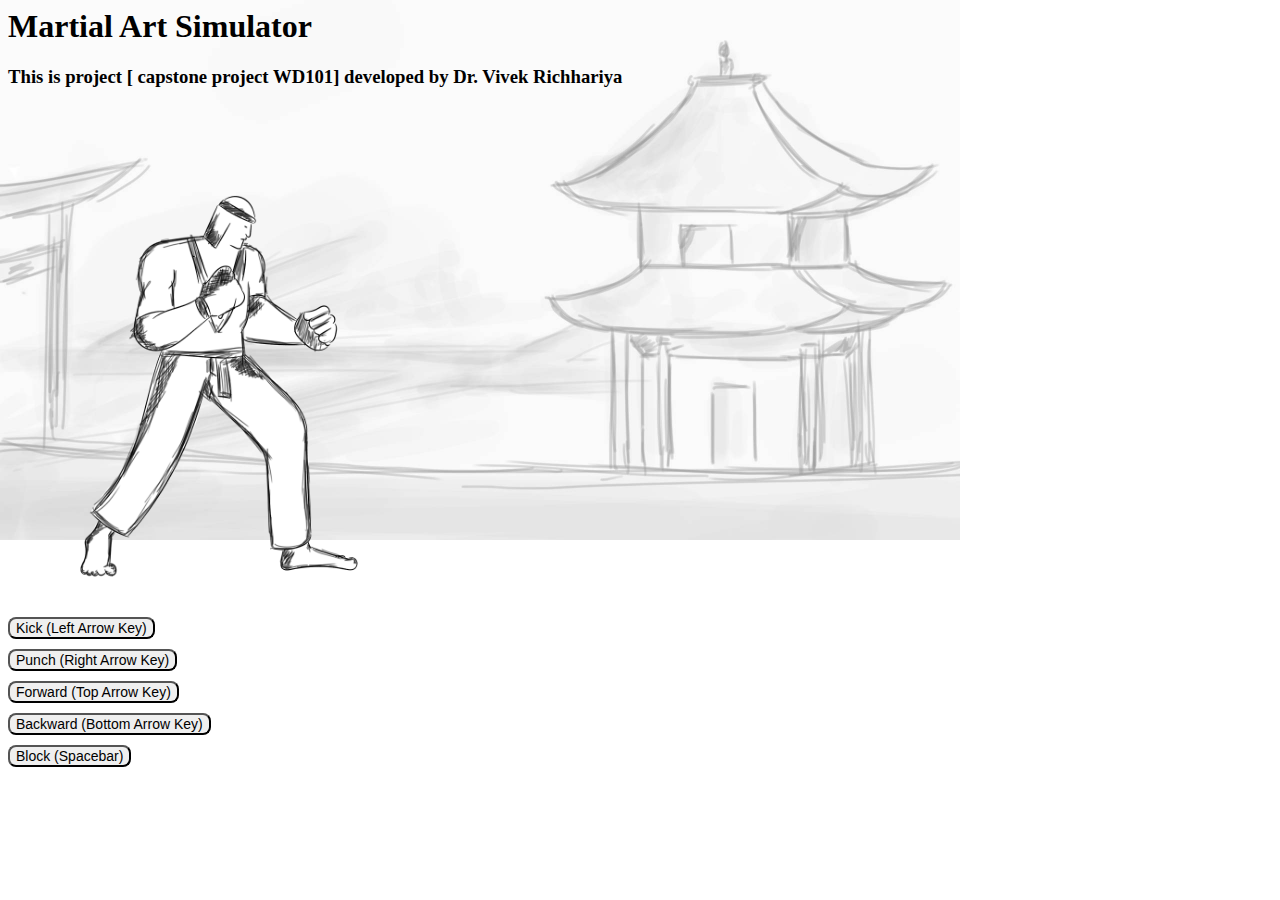
<file: martial_art_html.html>
<link rel="stylesheet" href="martial_art_vivek.css">

</head><body>
  <h1>Martial Art Simulator</h1>
  <p> <h3> This is project [ capstone project WD101] developed by <b>  Dr. Vivek Richhariya </b> </h3></p>

  <canvas id="my-canvas" width="500" height="500" style ="border:2px soild red"></canvas>
  <div>
    <button class="kick" id="kick">Kick (Left Arrow Key)</button>
    <div><button class="punch" id="punch">Punch (Right Arrow Key)</button></div>  <div>
      <button class="forward" id="forward">Forward (Top Arrow Key)</button>
    </div>
    <div>
      <button class="backward" id="backward">
        Backward (Bottom Arrow Key)
      </button>
    </div>
    <div><button class="block" id="block">Block (Spacebar)</button></div>
  </div>
  <div class="backgroundImage"></div>

<script type="text/javascript" src="martial_art_vivek.js"></script>
</body></html>
</file>
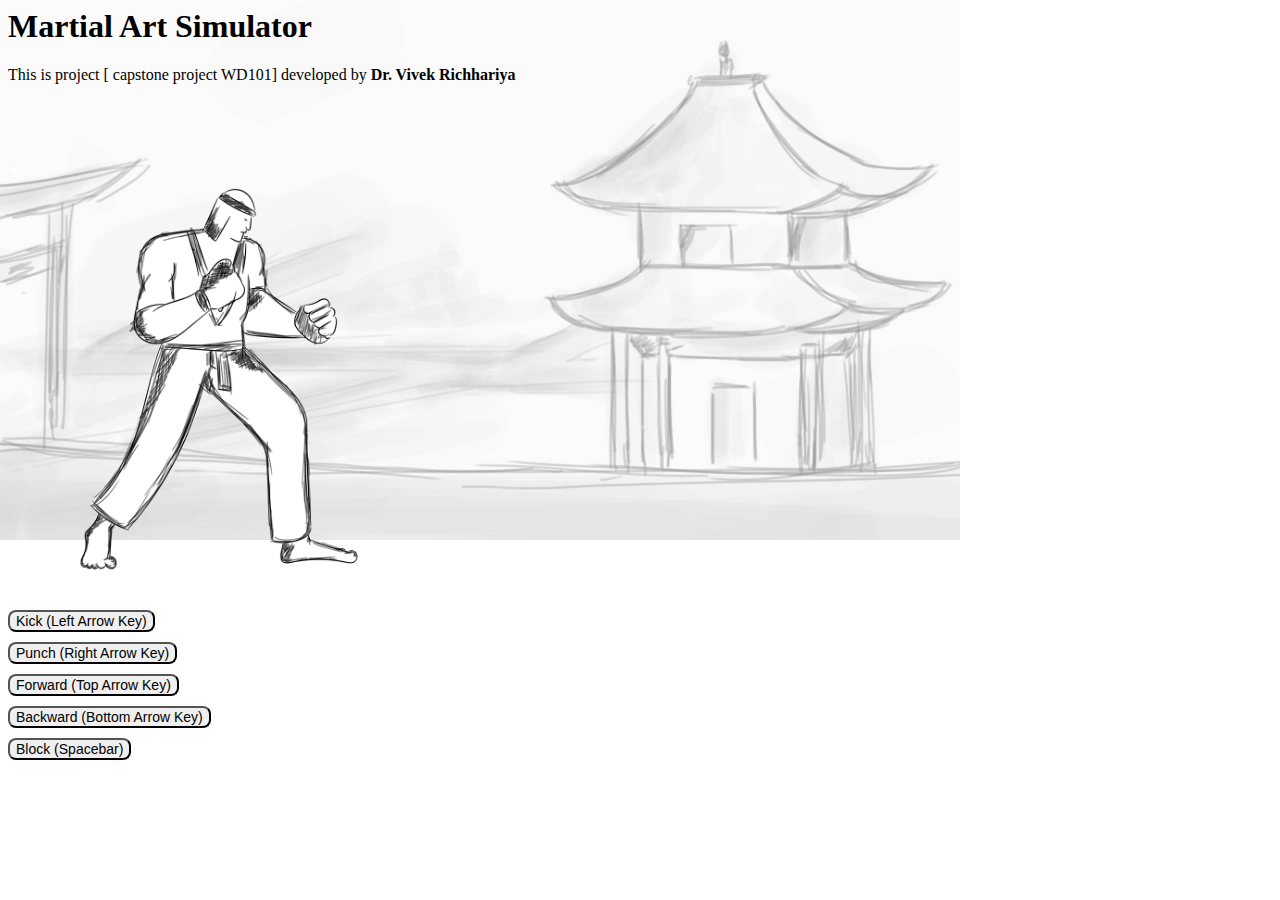
<file: martialart.html>
<link rel="stylesheet" href="martial_art_vivek.css">

</head><body>
  <h1>Martial Art Simulator</h1>
  <p>This is project [ capstone project WD101] developed by <b>  Dr. Vivek Richhariya </b></p>

  <canvas id="my-canvas" width="500" height="500" style ="border:2px soild red"></canvas>
  <div>
    <button class="kick" id="kick">Kick (Left Arrow Key)</button>
    <div><button class="punch" id="punch">Punch (Right Arrow Key)</button></div>  <div>
      <button class="forward" id="forward">Forward (Top Arrow Key)</button>
    </div>
    <div>
      <button class="backward" id="backward">
        Backward (Bottom Arrow Key)
      </button>
    </div>
    <div><button class="block" id="block">Block (Spacebar)</button></div>
  </div>
  <div class="backgroundImage"></div>

<script type="text/javascript" src="martial_art_vivek.js"></script>
</body></html>
</file>
<file: martial_art_vivek.css>
.my-heading{
    background-color: charteruse;
    text-decoration: underline;
  }
  
.emphasis{
    font-style: italic;
}

.fa {
  padding: 10px;
  font-size: 20px;
  width: 20px;
  text-align: center;
  text-decoration: none;
  margin: 5px 2px;
  border-radius: 50%;
  position: relative;
}

.fa:hover {
  opacity: 0.7;
}

.fa-linkedin {
  background: #007bb5;
  color: white;
}

/*h1 {
  font-family: monospace; 
  font-size:24px;
  text-align: left;
}


h2 {
  font-family: monospace; 
  font-size: 20px;
  text-align: center;
} 
*/

body {
  background-image:
  url('images/background.jpg');
  background-repeat: no-repeat;
  background-attachment: scroll;
  background-size: 75%;
}

.kick {
  border-radius: 8px;
  font-size: 14px;
  transition-duration: 0.4s;
  /*font-family: monospace; */
  position: relative;
  margin-top: 10px;
}

.kick:hover {
  background-color: #4CAF50;
  color: white;
}

.punch {
  border-radius: 8px;
  font-size: 14px;
  transition-duration: 0.4s;
  /*font-family: monospace; */
  position: relative;
  margin-top: 10px;
}

.punch:hover {
  background-color: #f5870a;
  color: white;
}

.forward {
  border-radius: 8px;
  font-size: 14px;
  transition-duration: 0.4s;
  /*font-family: monospace; */
  position: relative;
  margin-top: 10px;
}

.forward:hover {
  background-color: #0a68f5;
  color: white;
}

.backward {
  border-radius: 8px;
  font-size: 14px;
  transition-duration: 0.4s;
  /*font-family: monospace; */
  position: relative;
  margin-top: 10px;
}

.backward:hover {
  background-color: #2d0af5;
  color: white;
}

.block {
  border-radius: 8px;
  font-size: 14px;
  transition-duration: 0.4s;
  /* font-family: monospace; */
  position: relative;
  margin-top: 10px;

}

.block:hover {
  background-color: #5e5c06;
  color: white;
}
</file>
